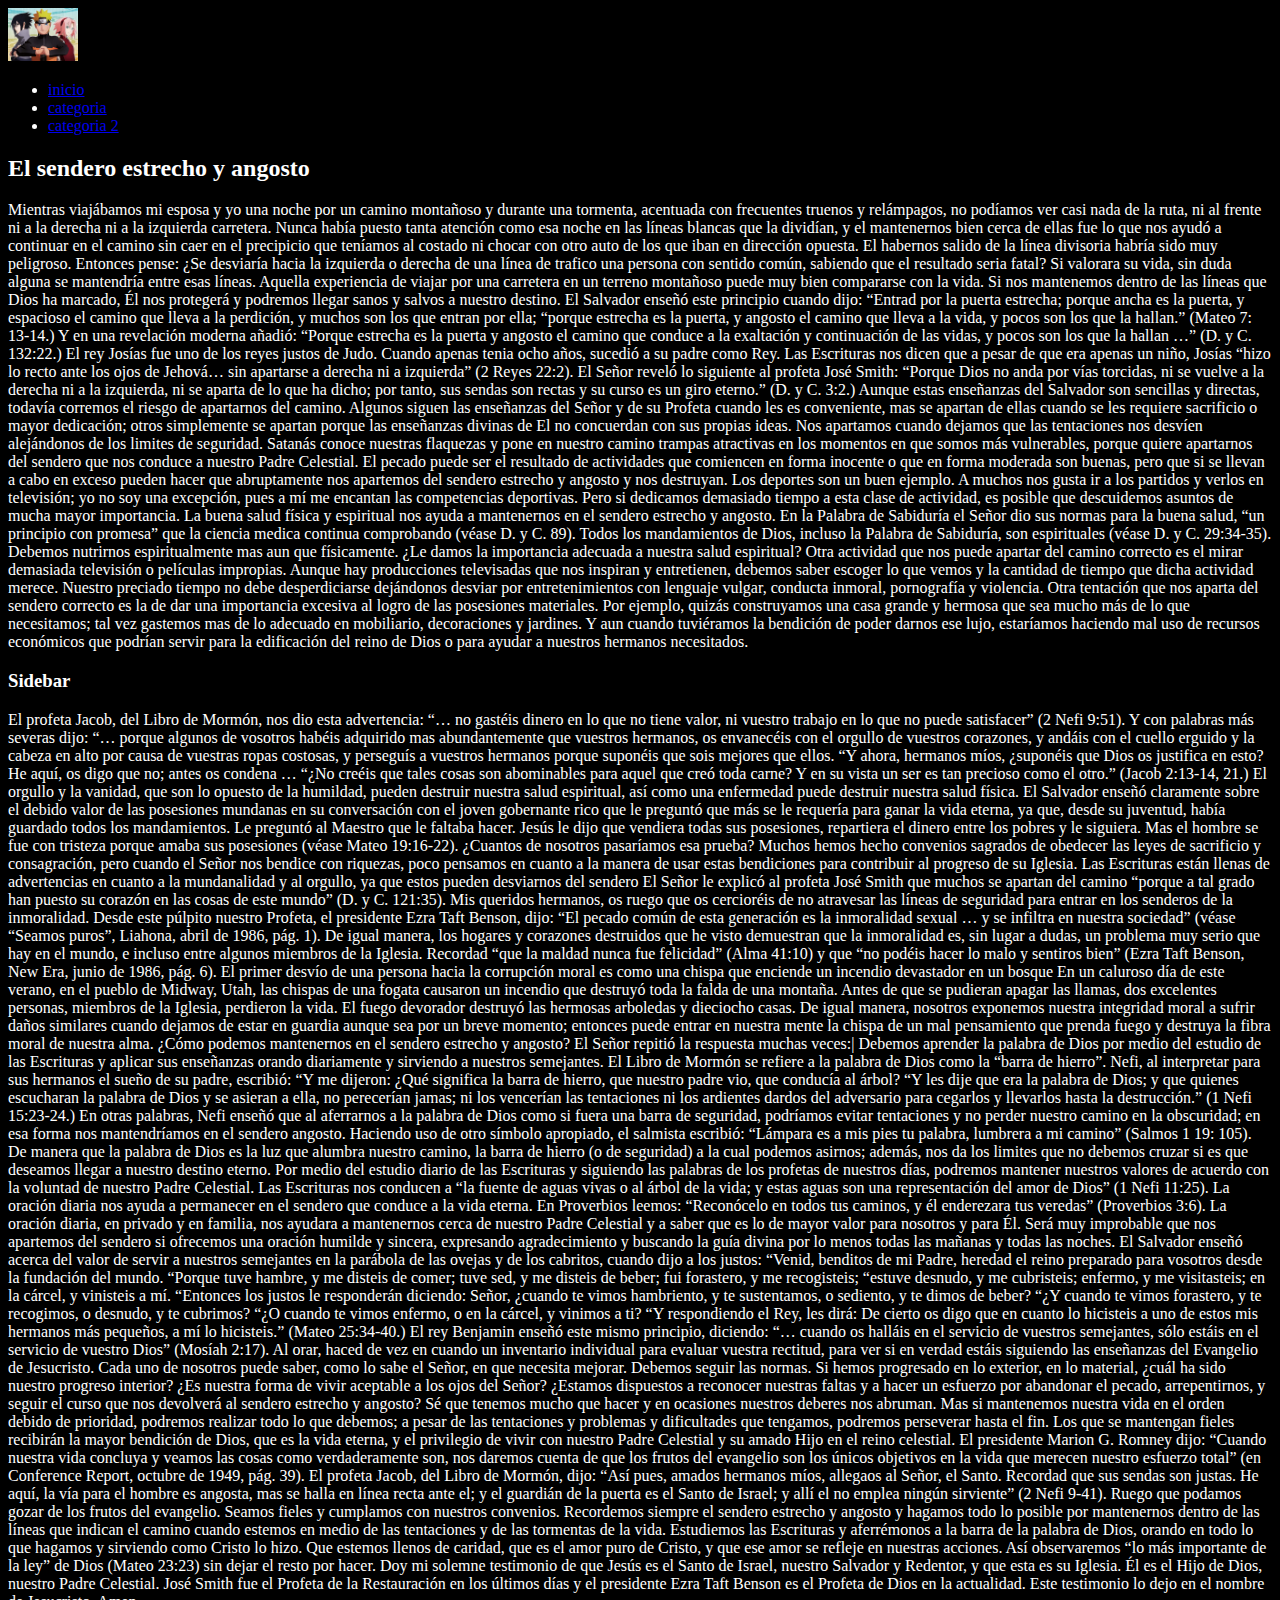
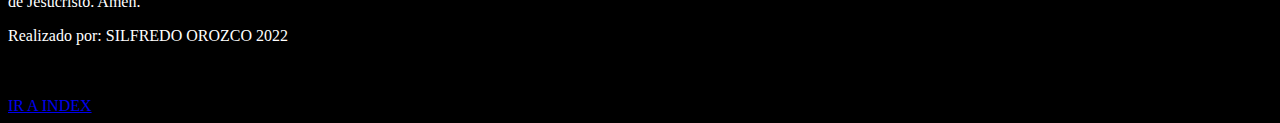
<file: estructura.html>
<!DOCTYPE html>
<html lang="en">
<head>
    <meta charset="UTF-8">
    <meta http-equiv="X-UA-Compatible" content="IE=edge">
    <meta name="viewport" content="width=device-width, initial-scale=1.0">
    <link rel='shortcut icon' type='image/x-icon' media='screen' href='imagenes/calculadora.ico'>  <!-- de esta manera podemos colocar los iconos-->
    <link rel="stylesheet" href="css/estilo.css">
    <title>ESTRUCTURA</title>
</head>
<body>
    <div>
        <header>
            <div>
                <img src="imagenes/Naruto Shippuden.jpg" width="70" alt="Naruto">
            </div>
            <nav>
                <ul>
                    <li>
                        <a href="#">inicio</a>
                    </li>
                    <li>
                        <a href="#">categoria</a>
                    </li>
                    <li>
                        <a href="#">categoria 2</a>
                    </li>
                </ul>
            </nav>
        </header>
        <section class="wrapper">
            <section class="main">
                <article>
                    <h2>El sendero estrecho y angosto</h2>
                    <p>
                        Mientras viajábamos mi esposa y yo una noche por un camino montañoso y durante una tormenta, acentuada con frecuentes truenos y relámpagos, no podíamos ver casi nada de la ruta, ni al frente ni a la derecha ni a la izquierda carretera. Nunca había puesto tanta atención como esa noche en las líneas blancas que la dividían, y el mantenernos bien cerca de ellas fue lo que nos ayudó a continuar en el camino sin caer en el precipicio que teníamos al costado ni chocar con otro auto de los que iban en dirección opuesta. El habernos salido de la línea divisoria habría sido muy peligroso. Entonces pense: ¿Se desviaría hacia la izquierda o derecha de una línea de trafico una persona con sentido común, sabiendo que el resultado seria fatal? Si valorara su vida, sin duda alguna se mantendría entre esas líneas.
                        Aquella experiencia de viajar por una carretera en un terreno montañoso puede muy bien compararse con la vida. Si nos mantenemos dentro de las líneas que Dios ha marcado, Él nos protegerá y podremos llegar sanos y salvos a nuestro destino.
                        El Salvador enseñó este principio cuando dijo:
                        “Entrad por la puerta estrecha; porque ancha es la puerta, y espacioso el camino que lleva a la perdición, y muchos son los que entran por ella;
                        “porque estrecha es la puerta, y angosto el camino que lleva a la vida, y pocos son los que la hallan.” (Mateo 7: 13-14.)

                        Y en una revelación moderna añadió:

                        “Porque estrecha es la puerta y angosto el camino que conduce a la exaltación y continuación de las vidas, y pocos son los que la hallan …” (D. y C. 132:22.)

                        El rey Josías fue uno de los reyes justos de Judo. Cuando apenas tenia ocho años, sucedió a su padre como Rey. Las Escrituras nos dicen que a pesar de que era apenas un niño, Josías “hizo lo recto ante los ojos de Jehová… sin apartarse a derecha ni a izquierda” (2 Reyes 22:2).

                        El Señor reveló lo siguiente al profeta José Smith:

                        “Porque Dios no anda por vías torcidas, ni se vuelve a la derecha ni a la izquierda, ni se aparta de lo que ha dicho; por tanto, sus sendas son rectas y su curso es un giro eterno.” (D. y C. 3:2.)

                        Aunque estas enseñanzas del Salvador son sencillas y directas, todavía corremos el riesgo de apartarnos del camino. Algunos siguen las enseñanzas del Señor y de su Profeta cuando les es conveniente, mas se apartan de ellas cuando se les requiere sacrificio o mayor dedicación; otros simplemente se apartan porque las enseñanzas divinas de El no concuerdan con sus propias ideas.

                        Nos apartamos cuando dejamos que las tentaciones nos desvíen alejándonos de los limites de seguridad. Satanás conoce nuestras flaquezas y pone en nuestro camino trampas atractivas en los momentos en que somos más vulnerables, porque quiere apartarnos del sendero que nos conduce a nuestro Padre Celestial. El pecado puede ser el resultado de actividades que comiencen en forma inocente o que en forma moderada son buenas, pero que si se llevan a cabo en exceso pueden hacer que abruptamente nos apartemos del sendero estrecho y angosto y nos destruyan.

                        Los deportes son un buen ejemplo. A muchos nos gusta ir a los partidos y verlos en televisión; yo no soy una excepción, pues a mí me encantan las competencias deportivas. Pero si dedicamos demasiado tiempo a esta clase de actividad, es posible que descuidemos asuntos de mucha mayor importancia.

                        La buena salud física y espiritual nos ayuda a mantenernos en el sendero estrecho y angosto. En la Palabra de Sabiduría el Señor dio sus normas para la buena salud, “un principio con promesa” que la ciencia medica continua comprobando (véase D. y C. 89). Todos los mandamientos de Dios, incluso la Palabra de Sabiduría, son espirituales (véase D. y C. 29:34-35). Debemos nutrirnos espiritualmente mas aun que físicamente. ¿Le damos la importancia adecuada a nuestra salud espiritual?

                        Otra actividad que nos puede apartar del camino correcto es el mirar demasiada televisión o películas impropias. Aunque hay producciones televisadas que nos inspiran y entretienen, debemos saber escoger lo que vemos y la cantidad de tiempo que dicha actividad merece. Nuestro preciado tiempo no debe desperdiciarse dejándonos desviar por entretenimientos con lenguaje vulgar, conducta inmoral, pornografía y violencia.

                        Otra tentación que nos aparta del sendero correcto es la de dar una importancia excesiva al logro de las posesiones materiales. Por ejemplo, quizás construyamos una casa grande y hermosa que sea mucho más de lo que necesitamos; tal vez gastemos mas de lo adecuado en mobiliario, decoraciones y jardines. Y aun cuando tuviéramos la bendición de poder darnos ese lujo, estaríamos haciendo mal uso de recursos económicos que podrían servir para la edificación del reino de Dios o para ayudar a nuestros hermanos necesitados.
                    </p>
                    <!--video src="video/Dia.mp4"></video-->
                </article>
            </section>
            <aside>
                <h3>Sidebar</h3>
                <p>
                    El profeta Jacob, del Libro de Mormón, nos dio esta advertencia:

                        “… no gastéis dinero en lo que no tiene valor, ni vuestro trabajo en lo que no puede satisfacer” (2 Nefi 9:51).

                        Y con palabras más severas dijo:

                        “… porque algunos de vosotros habéis adquirido mas abundantemente que vuestros hermanos, os envanecéis con el orgullo de vuestros corazones, y andáis con el cuello erguido y la cabeza en alto por causa de vuestras ropas costosas, y perseguís a vuestros hermanos porque suponéis que sois mejores que ellos.

                        “Y ahora, hermanos míos, ¿suponéis que Dios os justifica en esto? He aquí, os digo que no; antes os condena …

                        “¿No creéis que tales cosas son abominables para aquel que creó toda carne? Y en su vista un ser es tan precioso como el otro.” (Jacob 2:13-14, 21.)

                        El orgullo y la vanidad, que son lo opuesto de la humildad, pueden destruir nuestra salud espiritual, así como una enfermedad puede destruir nuestra salud física.

                        El Salvador enseñó claramente sobre el debido valor de las posesiones mundanas en su conversación con el joven gobernante rico que le preguntó que más se le requería para ganar la vida eterna, ya que, desde su juventud, había guardado todos los mandamientos. Le preguntó al Maestro que le faltaba hacer. Jesús le dijo que vendiera todas sus posesiones, repartiera el dinero entre los pobres y le siguiera. Mas el hombre se fue con tristeza porque amaba sus posesiones (véase Mateo 19:16-22). ¿Cuantos de nosotros pasaríamos esa prueba?

                        Muchos hemos hecho convenios sagrados de obedecer las leyes de sacrificio y consagración, pero cuando el Señor nos bendice con riquezas, poco pensamos en cuanto a la manera de usar estas bendiciones para contribuir al progreso de su Iglesia.

                        Las Escrituras están llenas de advertencias en cuanto a la mundanalidad y al orgullo, ya que estos pueden desviarnos del sendero El Señor le explicó al profeta José Smith que muchos se apartan del camino “porque a tal grado han puesto su corazón en las cosas de este mundo” (D. y C. 121:35).

                        Mis queridos hermanos, os ruego que os cercioréis de no atravesar las líneas de seguridad para entrar en los senderos de la inmoralidad. Desde este púlpito nuestro Profeta, el presidente Ezra Taft Benson, dijo: “El pecado común de esta generación es la inmoralidad sexual … y se infiltra en nuestra sociedad” (véase “Seamos puros”, Liahona, abril de 1986, pág. 1). De igual manera, los hogares y corazones destruidos que he visto demuestran que la inmoralidad es, sin lugar a dudas, un problema muy serio que hay en el mundo, e incluso entre algunos miembros de la Iglesia. Recordad “que la maldad nunca fue felicidad” (Alma 41:10) y que “no podéis hacer lo malo y sentiros bien” (Ezra Taft Benson, New Era, junio de 1986, pág. 6).

                        El primer desvío de una persona hacia la corrupción moral es como una chispa que enciende un incendio devastador en un bosque En un caluroso día de este verano, en el pueblo de Midway, Utah, las chispas de una fogata causaron un incendio que destruyó toda la falda de una montaña. Antes de que se pudieran apagar las llamas, dos excelentes personas, miembros de la Iglesia, perdieron la vida. El fuego devorador destruyó las hermosas arboledas y dieciocho casas. De igual manera, nosotros exponemos nuestra integridad moral a sufrir daños similares cuando dejamos de estar en guardia aunque sea por un breve momento; entonces puede entrar en nuestra mente la chispa de un mal pensamiento que prenda fuego y destruya la fibra moral de nuestra alma.

                        ¿Cómo podemos mantenernos en el sendero estrecho y angosto? El Señor repitió la respuesta muchas veces:|

                        Debemos aprender la palabra de Dios por medio del estudio de las Escrituras y aplicar sus enseñanzas orando diariamente y sirviendo a nuestros semejantes.

                        El Libro de Mormón se refiere a la palabra de Dios como la “barra de hierro”. Nefi, al interpretar para sus hermanos el sueño de su padre, escribió:

                        “Y me dijeron: ¿Qué significa la barra de hierro, que nuestro padre vio, que conducía al árbol?

                        “Y les dije que era la palabra de Dios; y que quienes escucharan la palabra de Dios y se asieran a ella, no perecerían jamas; ni los vencerían las tentaciones ni los ardientes dardos del adversario para cegarlos y llevarlos hasta la destrucción.” (1 Nefi 15:23-24.)

                        En otras palabras, Nefi enseñó que al aferrarnos a la palabra de Dios como si fuera una barra de seguridad, podríamos evitar tentaciones y no perder nuestro camino en la obscuridad; en esa forma nos mantendríamos en el sendero angosto.

                        Haciendo uso de otro símbolo apropiado, el salmista escribió: “Lámpara es a mis pies tu palabra, lumbrera a mi camino” (Salmos 1 19: 105).

                        De manera que la palabra de Dios es la luz que alumbra nuestro camino, la barra de hierro (o de seguridad) a la cual podemos asirnos; además, nos da los limites que no debemos cruzar si es que deseamos llegar a nuestro destino eterno.

                        Por medio del estudio diario de las Escrituras y siguiendo las palabras de los profetas de nuestros días, podremos mantener nuestros valores de acuerdo con la voluntad de nuestro Padre Celestial. Las Escrituras nos conducen a “la fuente de aguas vivas o al árbol de la vida; y estas aguas son una representación del amor de Dios” (1 Nefi 11:25).

                        La oración diaria nos ayuda a permanecer en el sendero que conduce a la vida eterna. En Proverbios leemos: “Reconócelo en todos tus caminos, y él enderezara tus veredas” (Proverbios 3:6). La oración diaria, en privado y en familia, nos ayudara a mantenernos cerca de nuestro Padre Celestial y a saber que es lo de mayor valor para nosotros y para Él. Será muy improbable que nos apartemos del sendero si ofrecemos una oración humilde y sincera, expresando agradecimiento y buscando la guía divina por lo menos todas las mañanas y todas las noches.

                        El Salvador enseñó acerca del valor de servir a nuestros semejantes en la parábola de las ovejas y de los cabritos, cuando dijo a los justos:

                        “Venid, benditos de mi Padre, heredad el reino preparado para vosotros desde la fundación del mundo.

                        “Porque tuve hambre, y me disteis de comer; tuve sed, y me disteis de beber; fui forastero, y me recogisteis;

                        “estuve desnudo, y me cubristeis; enfermo, y me visitasteis; en la cárcel, y vinisteis a mí.

                        “Entonces los justos le responderán diciendo: Señor, ¿cuando te vimos hambriento, y te sustentamos, o sediento, y te dimos de beber?

                        “¿Y cuando te vimos forastero, y te recogimos, o desnudo, y te cubrimos?

                        “¿O cuando te vimos enfermo, o en la cárcel, y vinimos a ti?

                        “Y respondiendo el Rey, les dirá: De cierto os digo que en cuanto lo hicisteis a uno de estos mis hermanos más pequeños, a mí lo hicisteis.” (Mateo 25:34-40.)

                        El rey Benjamin enseñó este mismo principio, diciendo: “… cuando os halláis en el servicio de vuestros semejantes, sólo estáis en el servicio de vuestro Dios” (Mosíah 2:17).

                        Al orar, haced de vez en cuando un inventario individual para evaluar vuestra rectitud, para ver si en verdad estáis siguiendo las enseñanzas del Evangelio de Jesucristo. Cada uno de nosotros puede saber, como lo sabe el Señor, en que necesita mejorar. Debemos seguir las normas. Si hemos progresado en lo exterior, en lo material, ¿cuál ha sido nuestro progreso interior? ¿Es nuestra forma de vivir aceptable a los ojos del Señor? ¿Estamos dispuestos a reconocer nuestras faltas y a hacer un esfuerzo por abandonar el pecado, arrepentirnos, y seguir el curso que nos devolverá al sendero estrecho y angosto?

                        Sé que tenemos mucho que hacer y en ocasiones nuestros deberes nos abruman. Mas si mantenemos nuestra vida en el orden debido de prioridad, podremos realizar todo lo que debemos; a pesar de las tentaciones y problemas y dificultades que tengamos, podremos perseverar hasta el fin. Los que se mantengan fieles recibirán la mayor bendición de Dios, que es la vida eterna, y el privilegio de vivir con nuestro Padre Celestial y su amado Hijo en el reino celestial.

                        El presidente Marion G. Romney dijo: “Cuando nuestra vida concluya y veamos las cosas como verdaderamente son, nos daremos cuenta de que los frutos del evangelio son los únicos objetivos en la vida que merecen nuestro esfuerzo total” (en Conference Report, octubre de 1949, pág. 39).

                        El profeta Jacob, del Libro de Mormón, dijo: “Así pues, amados hermanos míos, allegaos al Señor, el Santo. Recordad que sus sendas son justas. He aquí, la vía para el hombre es angosta, mas se halla en línea recta ante el; y el guardián de la puerta es el Santo de Israel; y allí el no emplea ningún sirviente” (2 Nefi 9-41).

                        Ruego que podamos gozar de los frutos del evangelio. Seamos fieles y cumplamos con nuestros convenios. Recordemos siempre el sendero estrecho y angosto y hagamos todo lo posible por mantenernos dentro de las líneas que indican el camino cuando estemos en medio de las tentaciones y de las tormentas de la vida. Estudiemos las Escrituras y aferrémonos a la barra de la palabra de Dios, orando en todo lo que hagamos y sirviendo como Cristo lo hizo.

                        Que estemos llenos de caridad, que es el amor puro de Cristo, y que ese amor se refleje en nuestras acciones. Así observaremos “lo más importante de la ley” de Dios (Mateo 23:23) sin dejar el resto por hacer.

                        Doy mi solemne testimonio de que Jesús es el Santo de Israel, nuestro Salvador y Redentor, y que esta es su Iglesia. Él es el Hijo de Dios, nuestro Padre Celestial. José Smith fue el Profeta de la Restauración en los últimos días y el presidente Ezra Taft Benson es el Profeta de Dios en la actualidad. Este testimonio lo dejo en el nombre de Jesucristo. Amen.
                </p>
            </aside>
        </section>
        <footer>
            <p>Realizado por: SILFREDO OROZCO 2022</p>
            <br />
            <br />
            <a href="index.html">IR A INDEX</a>
        </footer>    
    </div>
</body>
</html>
</file>
<file: css/estilo.css>
body{
    background: #000000;
    color:#fff;
}
/*contenido*/
</file>
